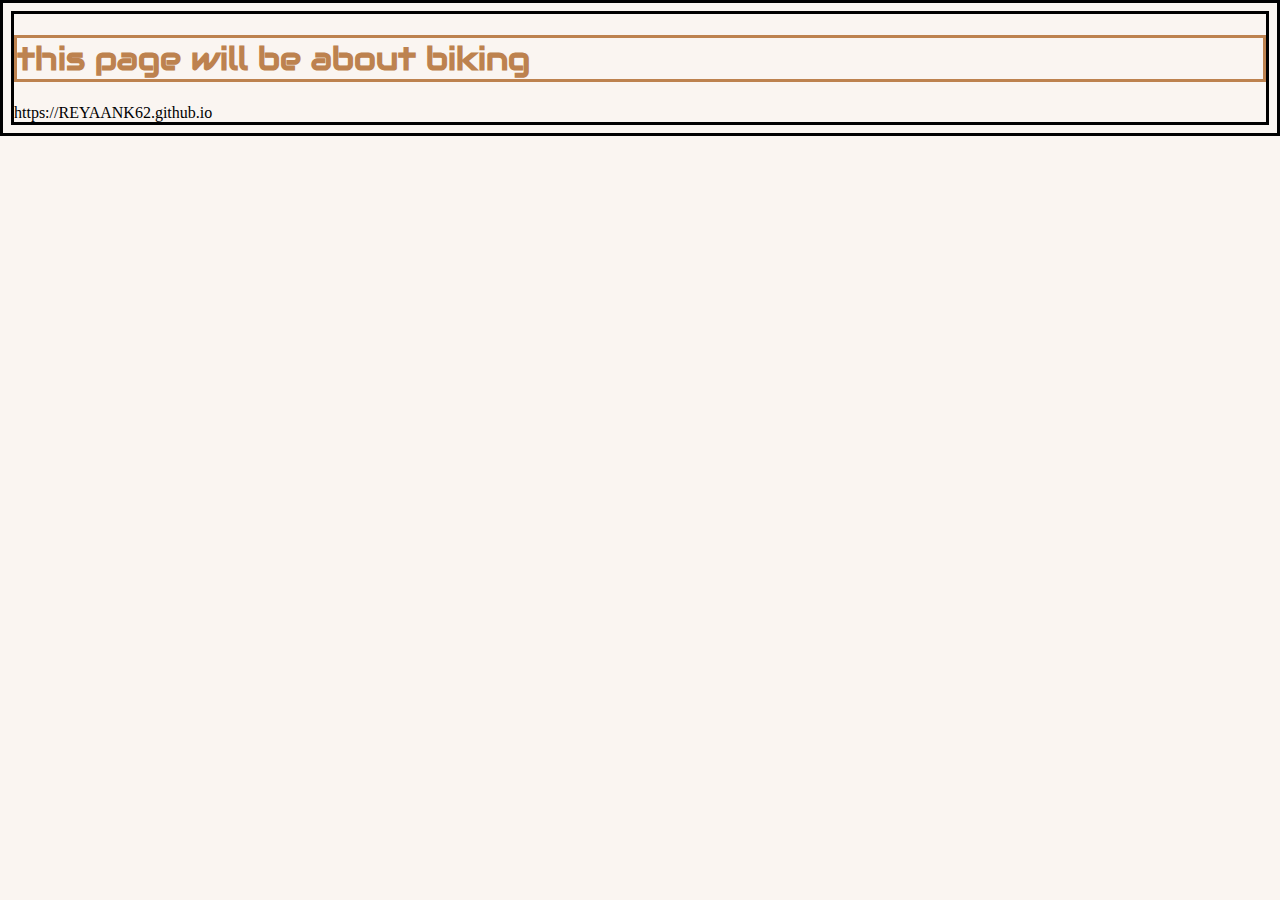
<file: class_links.html>
<!DOCTYPE html>
<html lang="en">
<head>
    <link rel="preconnect" href="https://fonts.googleapis.com">
    <link rel="preconnect" href="https://fonts.gstatic.com" crossorigin>
    <link href="https://fonts.googleapis.com/css2?family=Audiowide&family=Delius&display=swap" rel="stylesheet">
    <link rel="stylesheet" href="style.css">
    <meta charset="UTF-8">
    <meta name="viewport" content="width=device-width, initial-scale=1.0">
    <title>class links</title>
</head>
<body>
    <h1>this page will be about biking</h1>
    https://REYAANK62.github.io
    
</body>
</html>
</file>
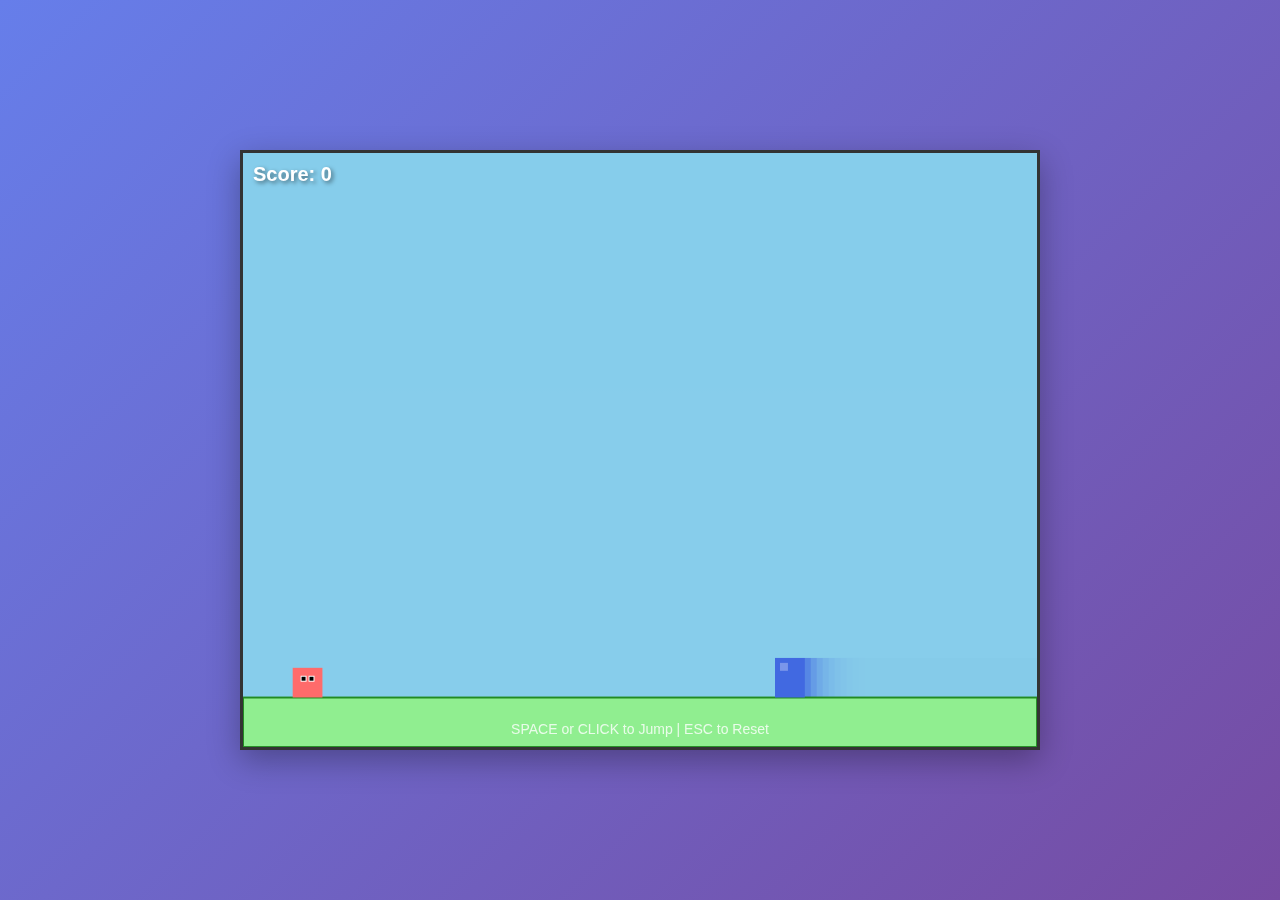
<file: geometry_dash.html>
<!DOCTYPE html>
<html lang="en">
<head>
    <meta charset="UTF-8">
    <meta name="viewport" content="width=device-width, initial-scale=1.0">
    <title>Geometry Dash</title>
    <style>
        * {
            margin: 0;
            padding: 0;
            box-sizing: border-box;
        }

        body {
            display: flex;
            justify-content: center;
            align-items: center;
            min-height: 100vh;
            background: linear-gradient(135deg, #667eea 0%, #764ba2 100%);
            font-family: Arial, sans-serif;
        }

        #gameContainer {
            position: relative;
            width: 800px;
            height: 600px;
            background: linear-gradient(to bottom, #87CEEB 0%, #E0F6FF 100%);
            border: 3px solid #333;
            overflow: hidden;
            box-shadow: 0 10px 30px rgba(0,0,0,0.3);
        }

        canvas {
            display: block;
            width: 100%;
            height: 100%;
        }

        #ui {
            position: absolute;
            top: 10px;
            left: 10px;
            color: white;
            font-size: 20px;
            font-weight: bold;
            text-shadow: 2px 2px 4px rgba(0,0,0,0.5);
            z-index: 10;
        }

        #score {
            margin-bottom: 10px;
        }

        #gameOver {
            position: absolute;
            top: 50%;
            left: 50%;
            transform: translate(-50%, -50%);
            background: rgba(0,0,0,0.9);
            color: white;
            padding: 40px;
            border-radius: 10px;
            text-align: center;
            z-index: 20;
            display: none;
        }

        #gameOver h1 {
            font-size: 48px;
            margin-bottom: 20px;
            color: #ff6b6b;
        }

        #gameOver p {
            font-size: 24px;
            margin-bottom: 30px;
        }

        #gameOver button {
            padding: 15px 30px;
            font-size: 18px;
            background: #667eea;
            color: white;
            border: none;
            border-radius: 5px;
            cursor: pointer;
            transition: background 0.3s;
        }

        #gameOver button:hover {
            background: #764ba2;
        }

        #instructions {
            position: absolute;
            bottom: 10px;
            left: 50%;
            transform: translateX(-50%);
            color: rgba(255,255,255,0.8);
            font-size: 14px;
            text-align: center;
            z-index: 10;
        }
    </style>
</head>
<body>
    <div id="gameContainer">
        <canvas id="gameCanvas"></canvas>
        <div id="ui">
            <div id="score">Score: 0</div>
        </div>
        <div id="gameOver">
            <h1>GAME OVER!</h1>
            <p>Score: <span id="finalScore">0</span></p>
            <button onclick="location.reload()">Play Again</button>
        </div>
        <div id="instructions">
            SPACE or CLICK to Jump | ESC to Reset
        </div>
    </div>

    <script>
        const canvas = document.getElementById('gameCanvas');
        const ctx = canvas.getContext('2d');

        // Canvas sizing
        canvas.width = 800;
        canvas.height = 600;

        // Game variables
        let gameRunning = true;
        let score = 0;
        let gameSpeed = 6;

        // Player object
        const player = {
            x: 50,
            y: 0,
            width: 30,
            height: 30,
            velocityY: 0,
            jumping: false,
            color: '#ff6b6b'
        };

        const gravity = 0.6;
        const jumpPower = -15;
        const groundLevel = canvas.height - 50;

        // Obstacles array
        let obstacles = [];
        let spawnRate = 0;

        // Platforms array
        let platforms = [];

        // Initialize ground
        function drawGround() {
            ctx.fillStyle = '#90EE90';
            ctx.fillRect(0, groundLevel, canvas.width, 50);
            ctx.strokeStyle = '#228B22';
            ctx.lineWidth = 2;
            ctx.strokeRect(0, groundLevel, canvas.width, 50);
        }

        // Player draw
        function drawPlayer() {
            // Body
            ctx.fillStyle = player.color;
            ctx.fillRect(player.x, player.y, player.width, player.height);

            // Eyes
            ctx.fillStyle = 'white';
            ctx.fillRect(player.x + 8, player.y + 8, 6, 6);
            ctx.fillRect(player.x + 16, player.y + 8, 6, 6);

            // Pupils
            ctx.fillStyle = 'black';
            ctx.fillRect(player.x + 9, player.y + 9, 4, 4);
            ctx.fillRect(player.x + 17, player.y + 9, 4, 4);
        }

        // Update player
        function updatePlayer() {
            player.velocityY += gravity;
            player.y += player.velocityY;

            // Ground collision
            if (player.y + player.height >= groundLevel) {
                player.y = groundLevel - player.height;
                player.velocityY = 0;
                player.jumping = false;
            }

            // Bounce off ceiling
            if (player.y < 0) {
                player.y = 0;
                player.velocityY = 0;
            }
        }

        // Spawn obstacles
        function spawnObstacle() {
            if (spawnRate % 80 === 0) {
                obstacles.push({
                    x: canvas.width,
                    y: groundLevel - 40,
                    width: 30,
                    height: 40,
                    color: '#4169E1'
                });
            }
            spawnRate++;
        }

        // Update obstacles
        function updateObstacles() {
            for (let i = obstacles.length - 1; i >= 0; i--) {
                obstacles[i].x -= gameSpeed;

                // Remove off-screen obstacles
                if (obstacles[i].x + obstacles[i].width < 0) {
                    obstacles.splice(i, 1);
                    score += 10;
                    gameSpeed += 0.05;
                }
            }
        }

        // Draw obstacles
        function drawObstacles() {
            for (let obstacle of obstacles) {
                ctx.fillStyle = obstacle.color;
                ctx.fillRect(obstacle.x, obstacle.y, obstacle.width, obstacle.height);

                // Add shine effect
                ctx.fillStyle = 'rgba(255,255,255,0.3)';
                ctx.fillRect(obstacle.x + 5, obstacle.y + 5, 8, 8);
            }
        }

        // Collision detection
        function checkCollision(rect1, rect2) {
            return rect1.x < rect2.x + rect2.width &&
                   rect1.x + rect1.width > rect2.x &&
                   rect1.y < rect2.y + rect2.height &&
                   rect1.y + rect1.height > rect2.y;
        }

        // Check collisions
        function checkCollisions() {
            for (let obstacle of obstacles) {
                if (checkCollision(player, obstacle)) {
                    gameRunning = false;
                    endGame();
                }
            }
        }

        // End game
        function endGame() {
            document.getElementById('finalScore').textContent = score;
            document.getElementById('gameOver').style.display = 'block';
        }

        // Update score display
        function updateUI() {
            document.getElementById('score').textContent = `Score: ${score}`;
        }

        // Main game loop
        function gameLoop() {
            // Clear canvas
            ctx.fillStyle = 'rgba(135, 206, 235, 0.3)';
            ctx.fillRect(0, 0, canvas.width, canvas.height);

            if (gameRunning) {
                updatePlayer();
                spawnObstacle();
                updateObstacles();
                checkCollisions();
                updateUI();
            }

            drawGround();
            drawObstacles();
            drawPlayer();

            requestAnimationFrame(gameLoop);
        }

        // Input handling
        document.addEventListener('keydown', (e) => {
            if (e.code === 'Space' && gameRunning) {
                e.preventDefault();
                if (!player.jumping && player.y >= groundLevel - player.height) {
                    player.velocityY = jumpPower;
                    player.jumping = true;
                }
            }
            if (e.code === 'Escape') {
                location.reload();
            }
        });

        // Click to jump
        document.addEventListener('click', (e) => {
            if (gameRunning && e.target === canvas) {
                if (!player.jumping && player.y >= groundLevel - player.height) {
                    player.velocityY = jumpPower;
                    player.jumping = true;
                }
            }
        });

        // Start game
        player.y = groundLevel - player.height;
        gameLoop();
    </script>
</body>
</html>
</file>
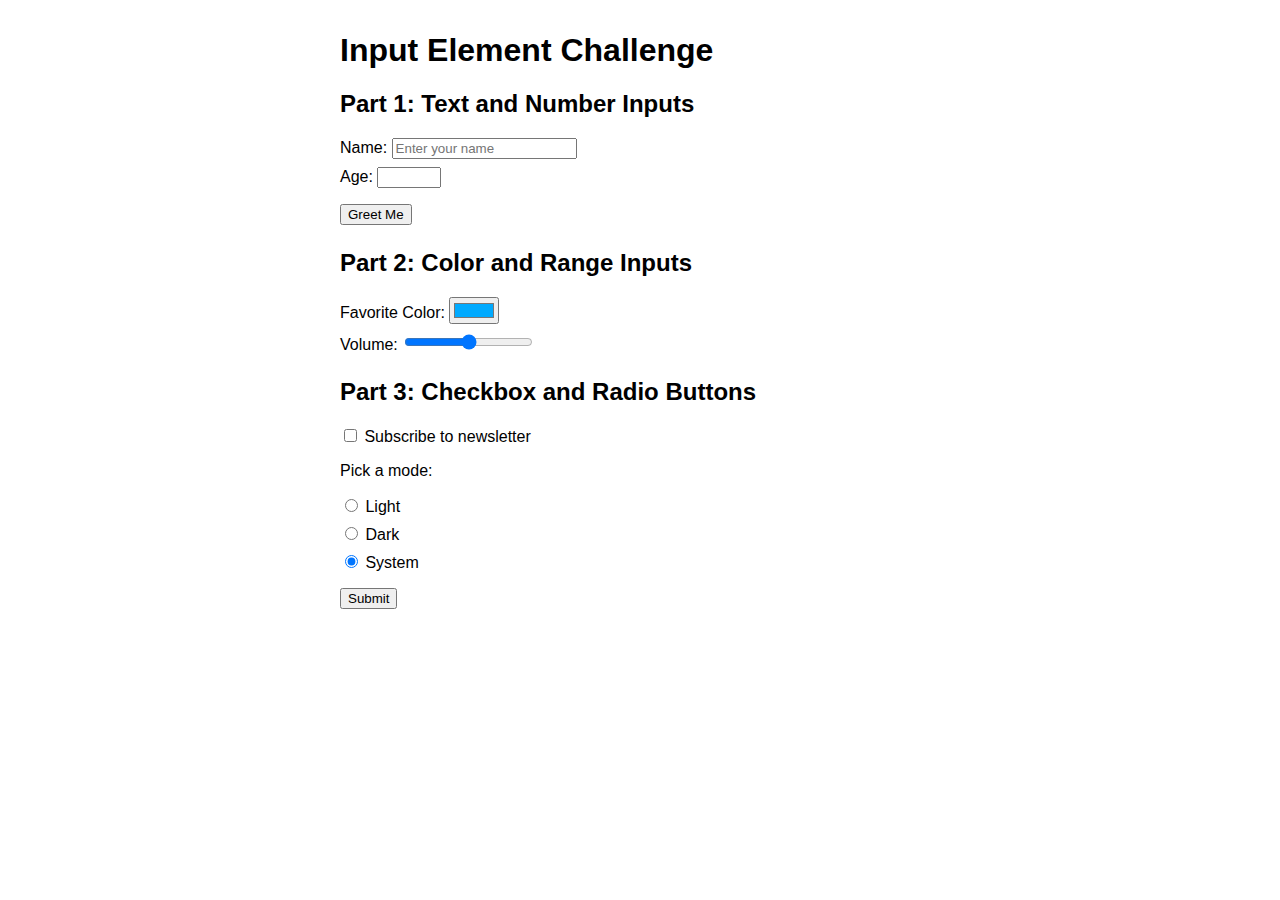
<file: input_elements_challenge.html>
<!DOCTYPE html>
<html lang="en">
  <head>
    <meta charset="UTF-8" />
    <meta name="viewport" content="width=device-width, initial-scale=1.0" />
    <title>Input Element Challenge</title>
    <style>
      body {
        font-family: sans-serif;
        max-width: 600px;
        margin: 2rem auto;
      }

      section {
        margin-bottom: 1.5rem;
      }

      label {
        display: block;
        margin-top: 0.5rem;
      }

      button {
        margin-top: 1rem;
      }

      .output {
        margin-top: 1rem;
        font-weight: bold;
      }
    </style>
  </head>

  <body>
    <h1>Input Element Challenge</h1>

    <section id="part1">
      <h2>Part 1: Text and Number Inputs</h2>
      <label>
        Name:
        <input id="nameInput" type="text" placeholder="Enter your name" />
      </label>
      <label>
        Age:
        <input id="ageInput" type="number" min="0" max="120" />
      </label>
      <button id="btnGreet">Greet Me</button>
      <div class="output" id="greetingOutput"></div>
    </section>

    <section id="part2">
      <h2>Part 2: Color and Range Inputs</h2>
      <label>
        Favorite Color:
        <input id="colorInput" type="color" value="#00AAFF" />
      </label>
      <label>
        Volume:
        <input id="volumeInput" type="range" min="0" max="100" value="50" />
      </label>
      <div class="output" id="colorOutput"></div>
    </section>

    <section id="part3">
      <h2>Part 3: Checkbox and Radio Buttons</h2>
      <label
        ><input type="checkbox" id="subscribeBox" /> Subscribe to
        newsletter</label
      >
      <p>Pick a mode:</p>
      <label><input type="radio" name="mode" value="Light" /> Light</label>
      <label><input type="radio" name="mode" value="Dark" /> Dark</label>
      <label
        ><input type="radio" name="mode" value="System" checked /> System</label
      >
      <button id="btnSubmit">Submit</button>
      <div class="output" id="modeOutput"></div>
    </section>

    <script>
      // --- PART 1 ---
      const nameInput = document.getElementById("nameInput");
      const ageInput = document.getElementById("ageInput");
      const btnGreet = document.getElementById("btnGreet");
      const greetingOutput = document.getElementById("greetingOutput");

      btnGreet.addEventListener("click", () => {
        let name = nameInput.value;
        let age = ageInput.value;
        greetingOutput.textContent =
          "hello " + name + ", you are " + age + " years old!";
        // TODO: Display a message like "Hello NAME, you are AGE years old!"
        // 1. Add event listener for "input" event on colorInput .
        // 2. inside the event handler, set colorOutput.style.backgroundColor to the selected value.
        // Challenge: If age < 13, show "your just a babeh!" instead.
        // Challenge: Also display the hex code and volume value dynamically.
        if (age < 13) {
          greetingOutput.textContent += " You're just a babeh!";
        }
      });

      // --- PART 2 --- 
      const colorInput = document.getElementById("colorInput");
      const volumeInput = document.getElementById("volumeInput");
      const colorOutput = document.getElementById("colorOutput");

      // TODO: Update the background color of colorOutput whenever the color input changes.
      // Challenge: Also display the hex code and volume value dynamically.

      // --- PART 3 ---
      const subscribeBox = document.getElementById("subscribeBox");
      const btnSubmit = document.getElementById("btnSubmit");
      const modeOutput = document.getElementById("modeOutput");

      btnSubmit.addEventListener("click", () => {
        // TODO: Find which radio button is checked and display  it.

        // if (boolean OR if (boolean == true) check if "boolean" is true
      });
    </script>
  </body>
</html>
</file>
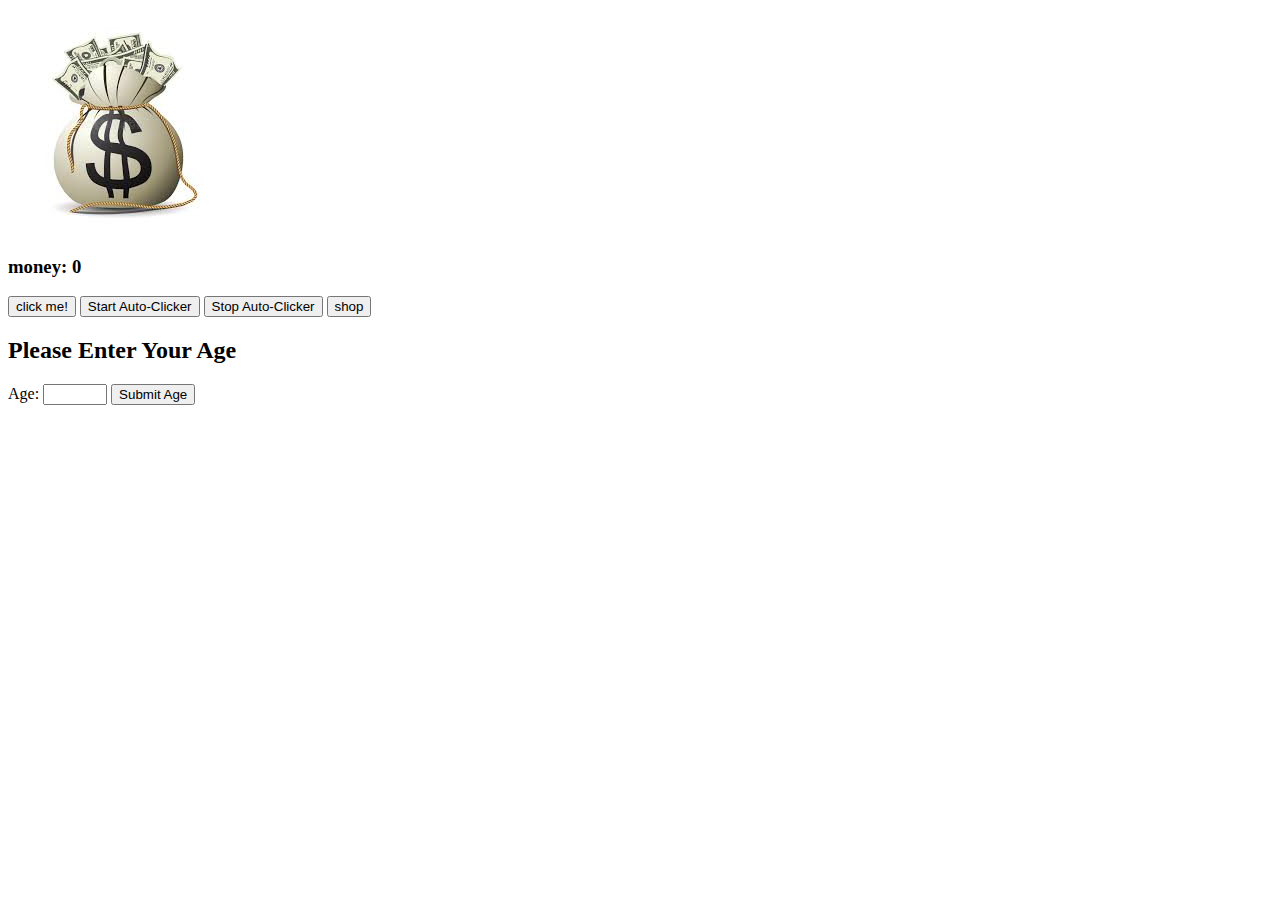
<file: widget.html>
<!DOCTYPE html>
<html lang="en">
  <head>
    <meta charset="UTF-8" />
    <meta name="viewport" content="width=device-width, initial-scale=1.0" />
    <title>Clicker Game</title>
  </head>
  <body>
    <section>
      <div class="main">
        <div class="left"></div>
        <div class="center"></div>

        <div class="right"></div>
      </div>
      <img src="download.jpg" alt="bag of money" />
      <h3>money: 0</h3>
      <button id="clickBtn">click me!</button>
      <button id="startBtn">Start Auto-Clicker</button>
      <button id="stopBtn">Stop Auto-Clicker</button>
      <button id="shopBtn">shop</button>
    </section>

    <div id="shopModal" class="modal" style="display: none">
      <div class="modal-content">
        <span class="close">&times;</span>
        <h2>Shop</h2>
        <p>Money: <span id="shopMoney">0</span></p>
        <div id="shopItems" class="shop-items"></div>
      </div>
    </div>

    <h2>Please Enter Your Age</h2>

    <form>
      <label for="age">Age:</label>
      <input type="number" id="age" name="age" min="1" max="120" required />
      <input type="button" value="Submit Age" onclick="validateAge()" />
    </form>

    <p id="message"></p>

    <style>
      .modal {
        position: fixed;
        z-index: 1;
        left: 0;
        top: 0;
        width: 100%;
        height: 100%;
        background-color: rgba(0, 0, 0, 0.4);
      }

      .modal-content {
        background-color: #f4f4f4;
        margin: 10% auto;
        padding: 20px;
        border: 1px solid #888;
        width: 80%;
        max-width: 600px;
        border-radius: 8px;
      }

      .close {
        color: #aaa;
        float: right;
        font-size: 28px;
        font-weight: bold;
        cursor: pointer;
      }

      .close:hover {
        color: black;
      }

      .shop-items {
        display: grid;
        grid-template-columns: repeat(auto-fit, minmax(200px, 1fr));
        gap: 15px;
        margin-top: 20px;
      }

      .shop-item {
        border: 2px solid #ddd;
        padding: 15px;
        border-radius: 8px;
        background-color: white;
        text-align: center;
      }

      .shop-item h3 {
        margin: 0 0 10px 0;
        font-size: 16px;
      }

      .shop-item p {
        margin: 5px 0;
        font-size: 14px;
        color: #666;
      }

      .shop-item .cost {
        font-weight: bold;
        color: #2c3e50;
        font-size: 16px;
        margin: 10px 0;
      }

      .shop-item .owned {
        color: #27ae60;
        font-weight: bold;
      }

      .shop-item button {
        background-color: #3498db;
        color: white;
        border: none;
        padding: 8px 16px;
        border-radius: 4px;
        cursor: pointer;
        font-size: 14px;
      }

      .shop-item button:hover:not(:disabled) {
        background-color: #2980b9;
      }

      .shop-item button:disabled {
        background-color: #bdc3c7;
        cursor: not-allowed;
      }
    </style>

    <script>
      let money = 0;
      let clickValue = 1;
      let autoClickValue = 1;
      const moneyDisplay = document.querySelector("h3");
      const clickBtn = document.getElementById("clickBtn");

      // Shop items definition
      const shopItems = [
        {
          id: "doubleClick",
          name: "Double Click",
          description: "Double your click value",
          baseCost: 50,
          cost: 50,
          effect: () => {
            clickValue *= 2;
          },
          owned: 0,
        },
        {
          id: "tripleClick",
          name: "Triple Click",
          description: "3 times your click value",
          baseCost: 200,
          cost: 200,
          effect: () => {
            clickValue *= 3;
          },
          owned: 0,
        },
        {
          id: "fasterAuto",
          name: "Faster Auto-Clicker",
          description: "Speed up auto-clicker by 50%",
          baseCost: 100,
          cost: 100,
          effect: () => {
            autoClickValue *= 1.5;
          },
          owned: 0,
        },
        {
          id: "megaClick",
          name: "Mega Click",
          description: "+50 money per click",
          baseCost: 2000,
          cost: 2000,
          effect: () => {
            clickValue += 50;
          },
          owned: 0,
        },
      ];

      clickBtn.addEventListener("click", () => {
        money += clickValue;
        moneyDisplay.textContent = `money: ${money}`;
      });

      let autoClickerInterval = null;
      const startBtn = document.getElementById("startBtn");
      const stopBtn = document.getElementById("stopBtn");

      startBtn.addEventListener("click", () => {
        if (!autoClickerInterval) {
          autoClickerInterval = setInterval(() => {
            money += autoClickValue;
            money = Math.floor(money);
            moneyDisplay.textContent = `money: ${money}`;
          }, 100);
        }
      });

      stopBtn.addEventListener("click", () => {
        clearInterval(autoClickerInterval);
        autoClickerInterval = null;
      });

      // Shop functionality
      const shopModal = document.getElementById("shopModal");
      const shopBtn = document.getElementById("shopBtn");
      const closeBtn = document.querySelector(".close");
      const shopItemsContainer = document.getElementById("shopItems");
      const shopMoneyDisplay = document.getElementById("shopMoney");

      shopBtn.addEventListener("click", () => {
        shopModal.style.display = "block";
        updateShopDisplay();
      });

      closeBtn.addEventListener("click", () => {
        shopModal.style.display = "none";
      });

      window.addEventListener("click", (event) => {
        if (event.target === shopModal) {
          shopModal.style.display = "none";
        }
      });

      function updateShopDisplay() {
        shopMoneyDisplay.textContent = money;
        shopItemsContainer.innerHTML = "";

        shopItems.forEach((item, index) => {
          const itemDiv = document.createElement("div");
          itemDiv.className = "shop-item";

          let buttonHTML = `<button onclick="buyItem(${index})"${
            money < item.cost ? " disabled" : ""
          }>Buy</button>`;

          itemDiv.innerHTML = `
            <h3>${item.name}</h3>
            <p>${item.description}</p>
            <p class="cost">Cost: ${item.cost}</p>
            <p class="owned">Owned: ${item.owned}</p>
            ${buttonHTML}
          `;

          shopItemsContainer.appendChild(itemDiv);
        });
      }

      function buyItem(index) {
        const item = shopItems[index];
        if (money >= item.cost) {
          money -= item.cost;
          item.owned += 1;
          item.effect();
          item.cost *= 2;
          moneyDisplay.textContent = `money: ${money}`;
          updateShopDisplay();
          console.log(
            `Purchased ${item.name}! New cost: ${item.cost}. Click value: ${clickValue}, Auto-click value: ${autoClickValue}`
          );
        }
      }
      function validateAge() {
        const ageInput = document.getElementById("age");
        const messageArea = document.getElementById("message");
        const age = parseInt(ageInput.value, 10);

        if (isNaN(age) || age < 1 || age > 100) {
          messageArea.textContent = "please enter your real age.";
          messageArea.style.color = "red";
          return false;
        } else {
          messageArea.textContent = "Lets get the paper!:)";
          messageArea.style.color = "green";
        }
      }
    </script>
  </body>
</html>
</file>
<file: style.css>
html {
    --text: #000000;
    --background: #faf5f1;
    --primary: #bd824f;
    --secondary: #939ed7;
    --accent: #c072cb;
}

@keyframes rainbow {
    0% {
        color: red;
    }

    100% {
        color: teal;
    }
}

* {
      animation: 1s rainbow infinite alternate;
    border: 3px solid;

}

body {
    color: var(--text);
    background: var(--background);
}

h1 {
  font-family: "Audiowide";
    color: var(--primary);
}

img:hover {
    transform: rotate(360000deg);
    filter: hue-rotate(360000deg);
}

img {
    transition: linear 10s;
}
</file>
